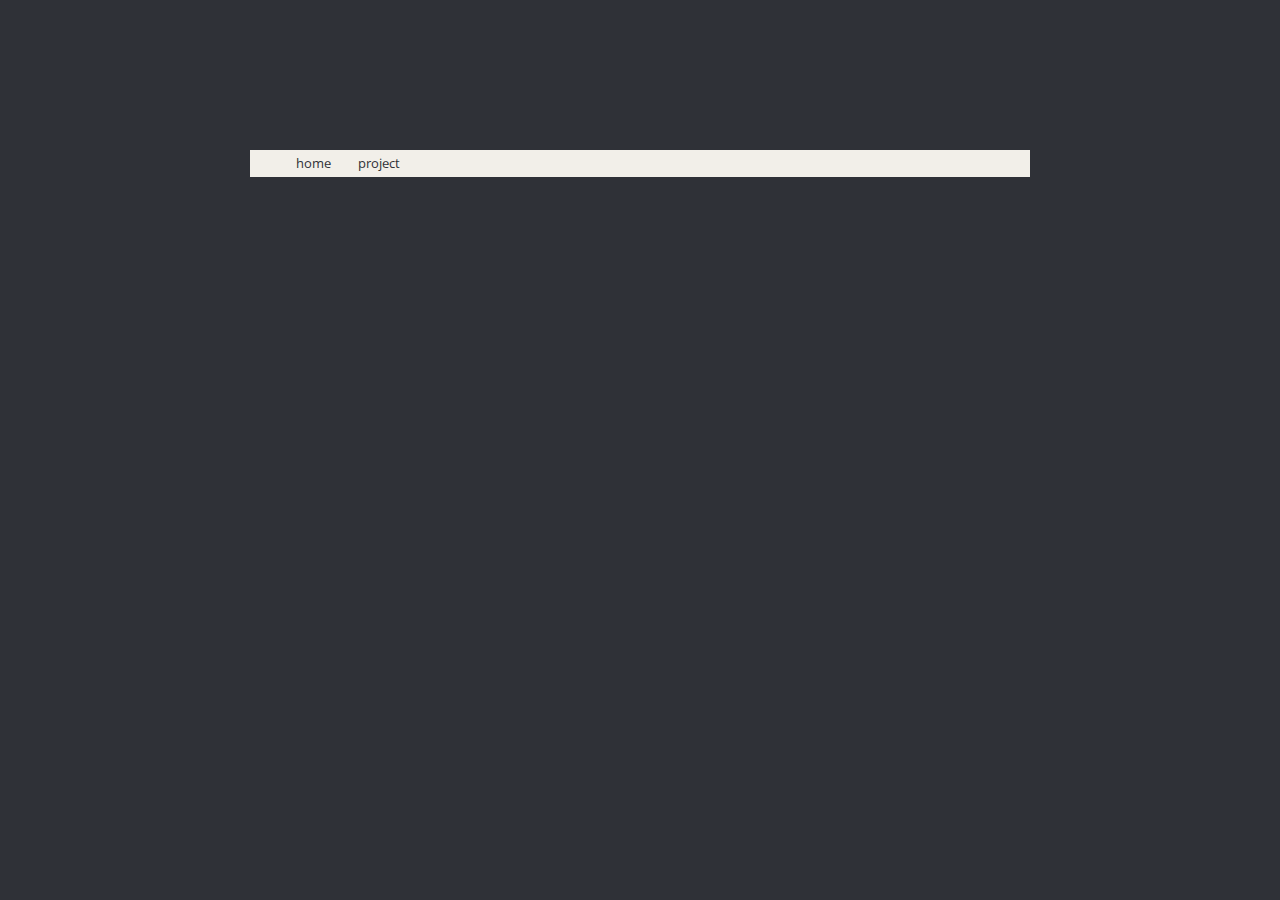
<file: index.html>
<!DOCTYPE html>
<html lang="en">
<head>
    <link rel="stylesheet" href="scss/main.css">
    <meta charset="UTF-8">
    <title>CLAS 104 - Creative Response</title>
    <script src="jquery-3.6.0.min.js"></script>
</head>

<body>
    <script src="main.js"></script>

    <header>
        <span id="menu">
            <ul class="menu">
                <li class="menu"><button type="button" id="home">home</button></li>
                <li class="menu"><button type="button" id="project">project</button></li>
            </ul>
        </span>

    </header>
    <div id="loadHome"></div>
    <div id="loadProject"></div>
</body>
</html>
</file>
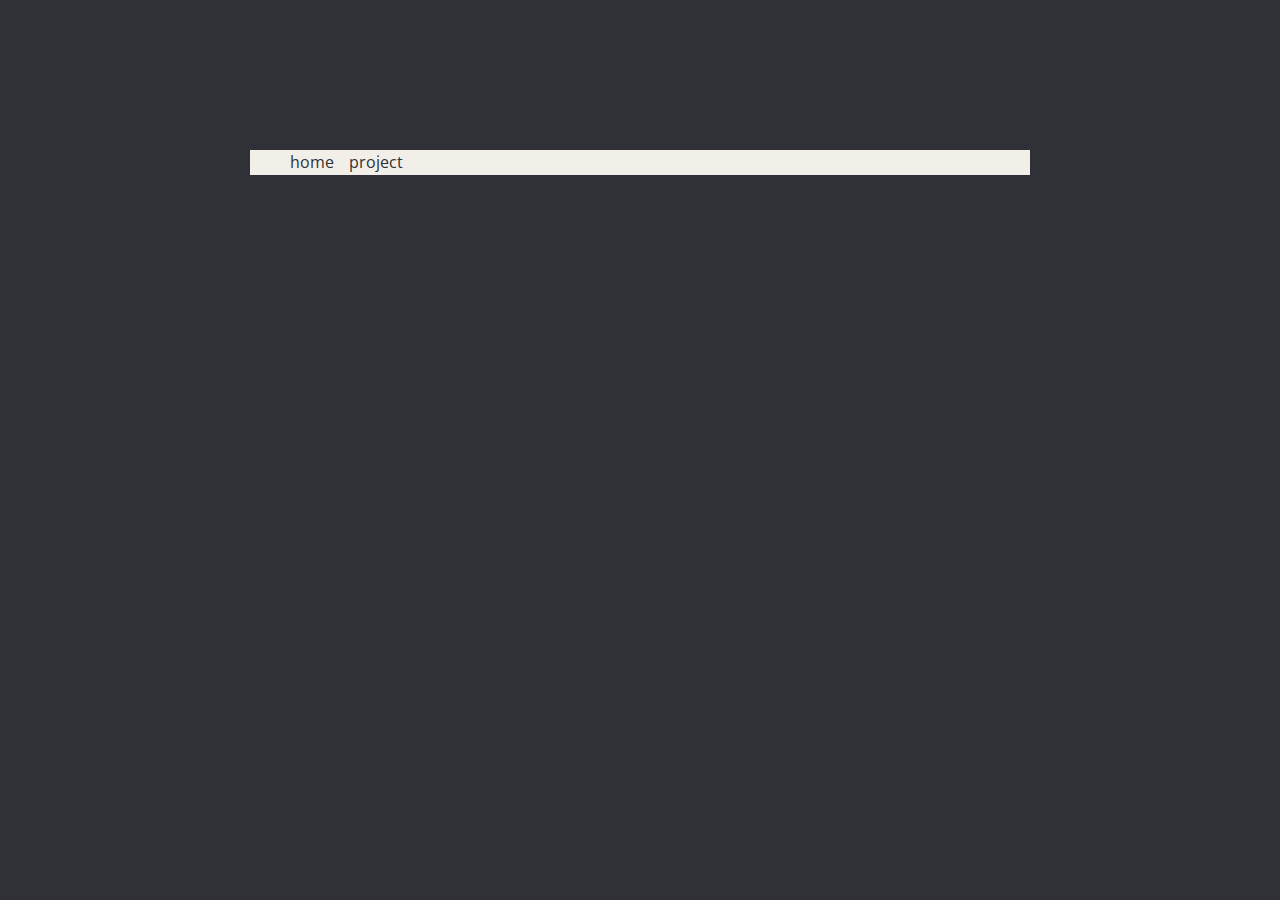
<file: src/index.html>
<!DOCTYPE html>
<html lang="en">
<head>
    <link rel="stylesheet" href="./scss/main.css">
    <meta charset="UTF-8">
    <title>CLAS 104 - Creative Response</title>
    <script src="https://ajax.googleapis.com/ajax/libs/jquery/3.6.0/jquery.min.js"></script>
</head>

<body>
<header>
    <span id="menu">
        <ul class="menu">
            <li class="menu"><a href="#" id="home">home</a></li>

            <li class="menu"><a href="#" id="project">project</a></li>
        </ul>
    </span>

</header>
    <script src="main.js"></script>
    <div id="loadHome"></div>
    <div id="loadProject"></div>
</body>
</html>
</file>
<file: scss/main.css>
/* variables */
@font-face {
  font-family: "Open Sans";
  src: url("../font/OpenSans-Regular.ttf") format("truetype"), url("../font/OpenSans-Bold.ttf") format("truetype"), url("../font/OpenSans-Italic.ttf") format("truetype"), url("../font/OpenSans-Medium.ttf") format("truetype");
}
body {
  margin: 150px 250px;
  background-color: #2F3137;
}

p, h1, button, ul.menu, .student {
  font-family: "Open Sans", sans-serif;
  color: #F2EFE9;
  font-weight: normal;
  line-height: 25px;
}

.student {
  font-weight: lighter;
  font-size: medium;
  margin: 10px;
}

header {
  background-color: #F2EFE9;
}

ul.menu {
  list-style: none;
  display: flex;
}

li.menu {
  margin-right: 15px;
}

button {
  border: none;
  text-decoration: none;
  color: #2F3137;
  background-color: #F2EFE9;
  transition-duration: 0.5s;
}
button:hover {
  color: #F2EFE9;
  background-color: #2F3137;
}

h1 {
  font-size: 2em;
  font-weight: bold;
}

/*# sourceMappingURL=main.css.map */
</file>
<file: src/scss/main.css>
/* variables */
@font-face {
  font-family: "Open Sans";
  src: url("../font/OpenSans-Regular.ttf") format("truetype"), url("../font/OpenSans-Bold.ttf") format("truetype"), url("../font/OpenSans-Italic.ttf") format("truetype"), url("../font/OpenSans-Medium.ttf") format("truetype");
}
body {
  margin: 150px 250px;
  background-color: #2F3137;
}

p, h1, ul.menu, .student, a {
  font-family: "Open Sans", sans-serif;
  color: #F2EFE9;
  font-weight: normal;
  line-height: 25px;
}

a {
  color: #2F3137;
  background-color: #F2EFE9;
  text-decoration: none;
  transition: color 0.5s ease;
}
a:hover {
  color: #188FA7;
}

.student {
  font-weight: lighter;
  font-size: medium;
  margin: 10px;
}

header {
  background-color: #F2EFE9;
}

ul.menu {
  list-style: none;
  display: flex;
}

li.menu {
  margin-right: 15px;
}

h1 {
  font-size: 2em;
  font-weight: bold;
}

/*# sourceMappingURL=main.css.map */
</file>
